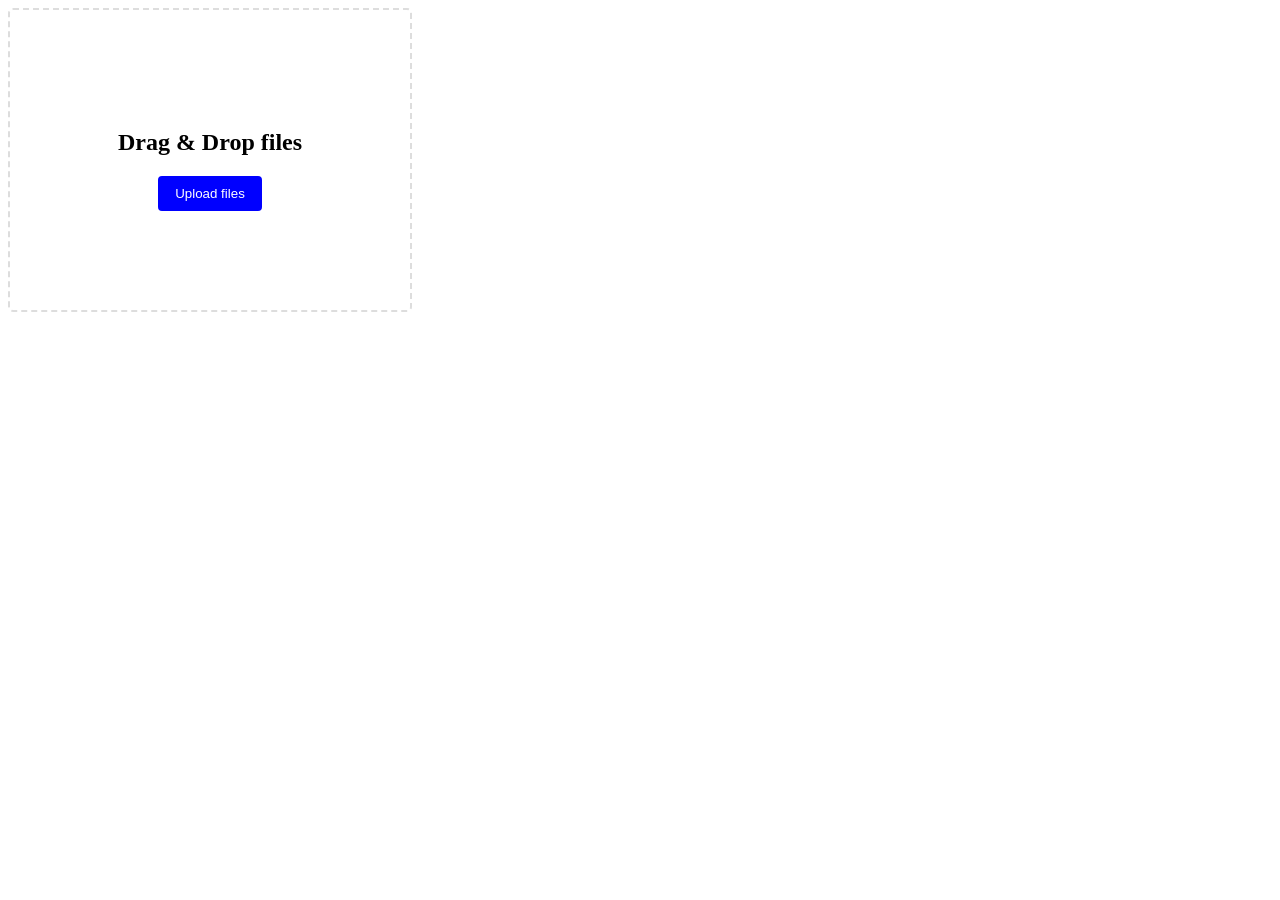
<file: Act1 Drag and Drop/index.html>
<!DOCTYPE html>
<html lang="en">
<head>
    <meta charset="UTF-8">
    <meta name="viewport" content="width=device-width, initial-scale=1.0">
    <title>Tu Página</title>

    <link rel="stylesheet" href="style.css">

    <link rel="stylesheet" href="https://fonts.googleapis.com/css2?family=Material+Symbols+Outlined:opsz,wght,FILL,GRAD@48,400,0,0">

</head>
<body>


  <div class="drop-area" draggable="true">
      <h2>Drag & Drop files</h2>
      <button>Upload files</button>
<form id="form" enctype="multipart/form-data" action="algo.php" method="post">
      <input type="file" name="inputFiles[]" id="input-file" hidden multiple />
</form>
  </div>
  <div id="preview"></div>


<script src="Act1.js"></script>

</body>
</html>
</file>
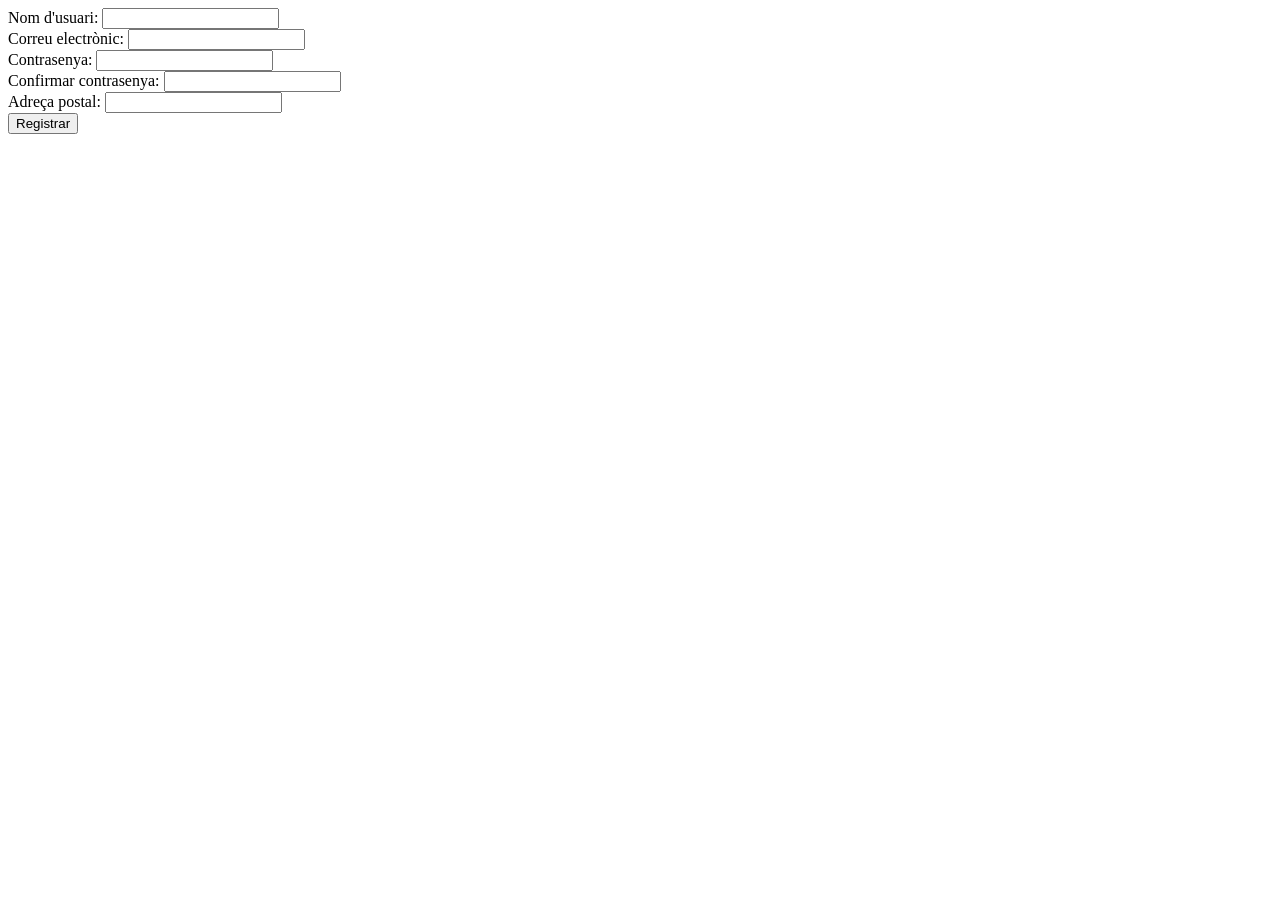
<file: Act2 Validacio de registres/index.html>
<!DOCTYPE html>
<html lang="ca">
<head>
    <meta charset="UTF-8">
    <meta name="viewport" content="width=device-width, initial-scale=1.0">
    <title>Formulari de Registre</title>
    <style>
        .error {
            color: red;
        }
        .success {
            color: green;
        }
    </style>
</head>
<body>

<form name="myForm" action="/action_page.php" onsubmit="return validarFormulari()" method="post">
    <label for="nomUsuari">Nom d'usuari:</label>
    <input type="text" id="nomUsuari" name="nomUsuari" onfocusout="validarCamp(this)">
    <span id="errorNomUsuari" class="error"></span>
    <br>

    <label for="email">Correu electrònic:</label>
    <input type="text" id="email" name="email" onfocusout="validarEmail(this)">
    <span id="errorEmail" class="error"></span>
    <br>

    <label for="contrasenya">Contrasenya:</label>
    <input type="password" id="contrasenya" name="contrasenya" oninput="validarContrasenya(this)">
    <span id="errorContrasenya" class="error"></span>
    <br>

    <label for="confirmarContrasenya">Confirmar contrasenya:</label>
    <input type="password" id="confirmarContrasenya" name="confirmarContrasenya" onfocusout="validarConfirmarContrasenya(this)">
    <span id="errorConfirmarContrasenya" class="error"></span>
    <br>

    <label for="adreca">Adreça postal:</label>
    <input type="text" id="adreca" name="adreca" onfocusout="validarCamp(this)">
    <span id="errorAdreca" class="error"></span>
    <br>

    <input type="submit" value="Registrar">
</form>

<script src="script.js"></script>

</body>
</html>
</file>
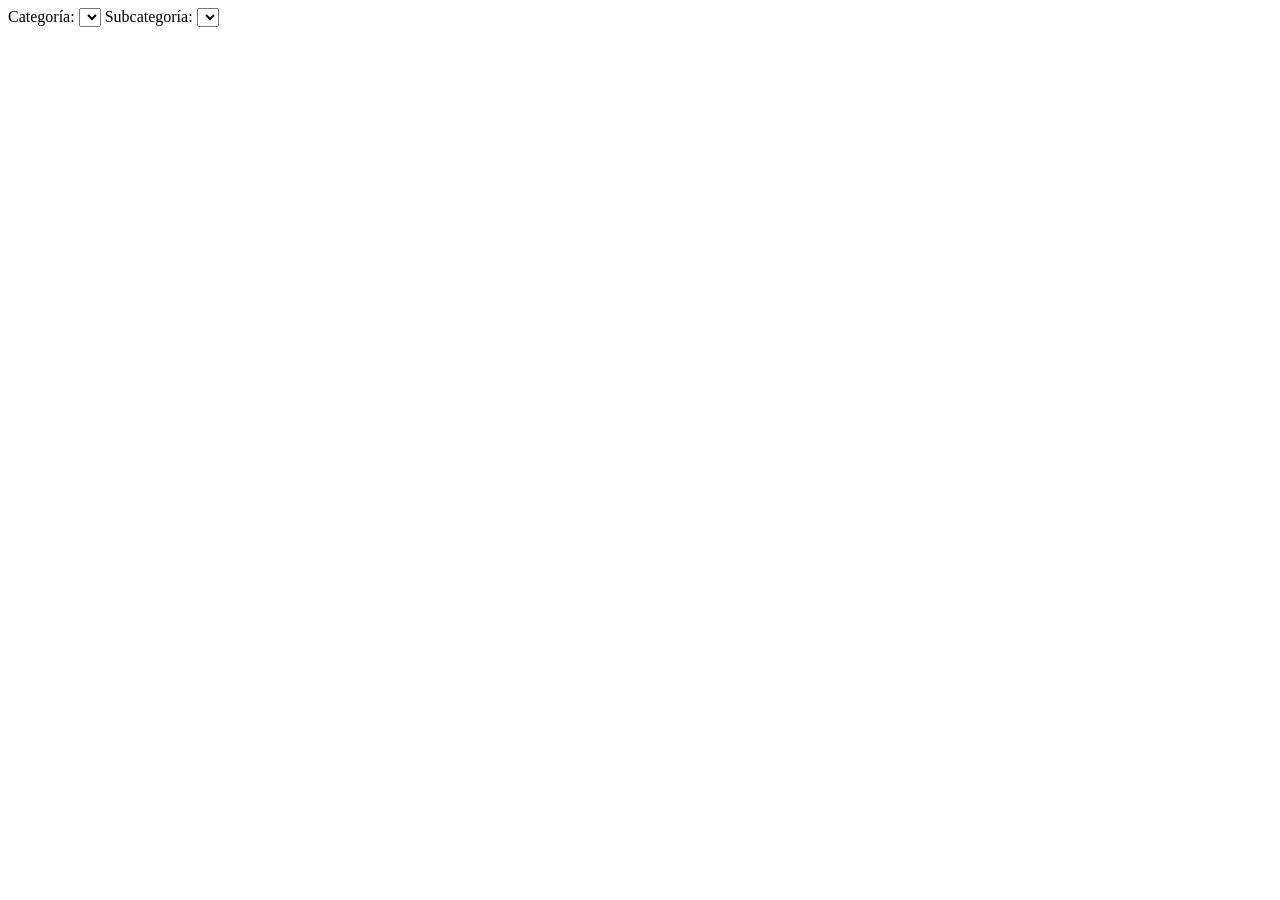
<file: Act3 FetchSelects/index.html>
<!DOCTYPE html>
<html lang="es">
<head>
    <meta charset="UTF-8">
    <meta name="viewport" content="width=device-width, initial-scale=1.0">
    <title>Selector de Categorías</title>
</head>
<body>

<!-- Selector de Categorías -->
<label for="categoria">Categoría:</label>
<select id="categoria" onchange="cargarSubcategorias(this.value)">
    <option></option>
</select>

<!-- Selector de Subcategorías (inicialmente vacío) -->
<label for="subcategoria">Subcategoría:</label>
<select id="subcategoria">
    <option></option>
</select>

<script src="script.js"></script>

</body>
</html>
</file>
<file: Act1 Drag and Drop/style.css>
.drop-area{
    border: 2px dashed #ddd;
    height: 300px;
    width: 400px;
    border-radius: 5px;
    display: flex;
    flex-direction: column;
    
    .previewImage{
    width: 100%;
    display:flex;
    flex-direction: row;
    margin-bottom: 20px;
    align-items: center;
    }
    
    align-items: center;
    justify-content: center;
    margin-bottom: 25px;
    }
    .drop-area.active{
    background-color: #ddd;
    color: #000000;
    border: 2px dashed blue;
    }
    .drop-area button{
    background-color: blue;
    color: #ffffff;
    padding: 8px 15px;
    text-align:center;
    border:0px;
    border-radius: 4px;
    cursor: pointer;
    border:2px solid blue;
    }
    .drop-area button:hover{
    background-color: transparent;
    color: blue;
    }
    
    .previewImage img{
    width: 50px;
    height: 50px;
    object-fit: cover;
    margin-right: 20px;
    }
    .previewImage .removeBtn{
    background-color: red;
    border-radius: 100%;
    font-size: 15px;
    padding: 1px;
    color: #fff;
    border: 2px solid red;
    margin-left: 40px;
    cursor: pointer;
    }
    .previewImage .removeBtn:hover{
    background-color:transparent;
    color:red;
    }
</file>
